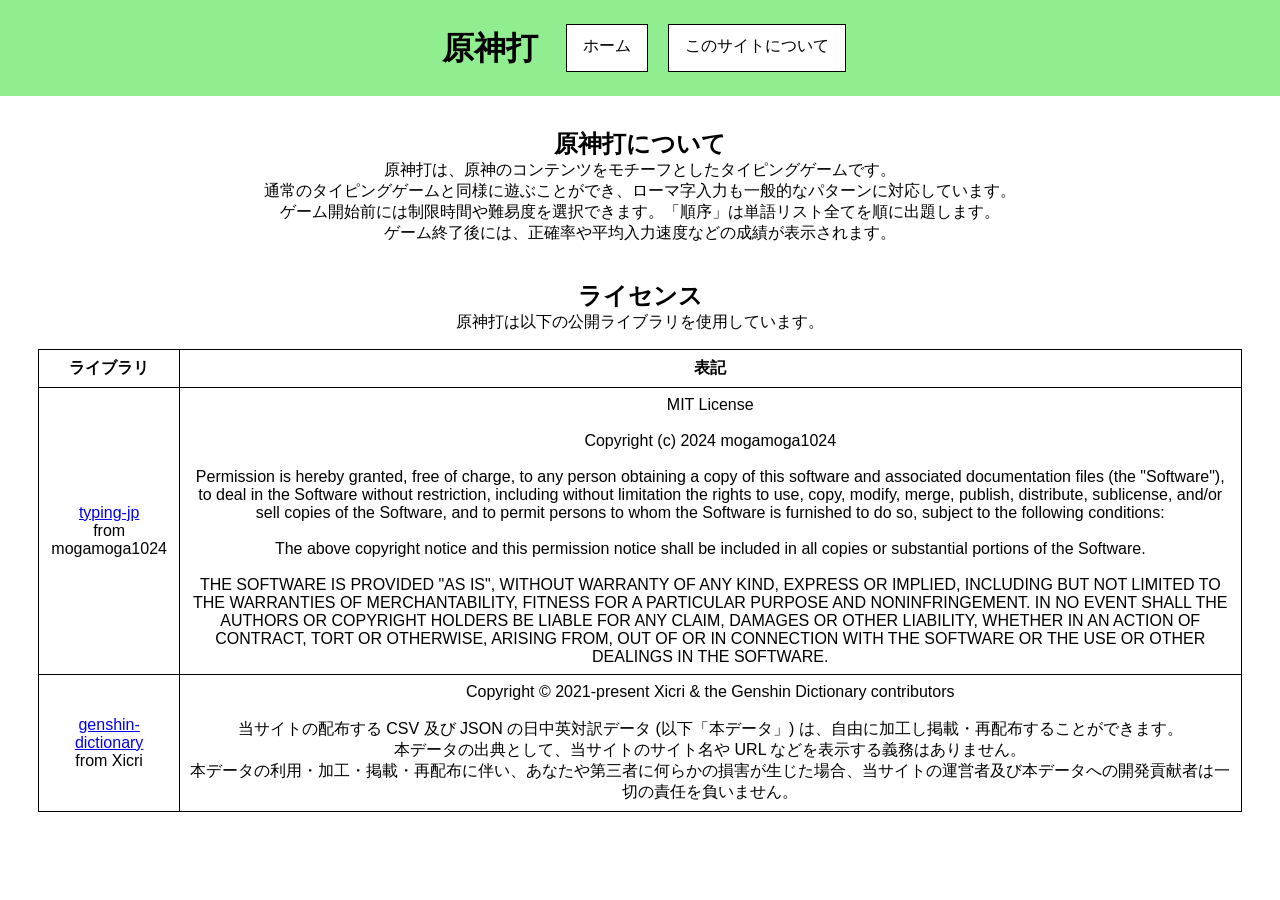
<file: about.html>
<!doctype html>
<head>
    <meta charset="UTF-8" />
    <meta name="viewport" content="width=device-width, initial-scale=1.0" />
    <title>原神打について</title>
    <link rel="stylesheet" href="style.css" />
    <style>
        table {
            margin: 1em auto;
            width: 94%;
            text-align: center;
            border-collapse: collapse;
        }
        th,
        td {
            border: 1px solid black;
            padding: 8px;
        }
    </style>
</head>
<body>
    <header></header>
    <script>
        (async () => {
            const res = await fetch("./header.html");
            document.querySelector("header").innerHTML = await res.text();
        })();
    </script>
    <h2>原神打について</h2>
    <p>原神打は、原神のコンテンツをモチーフとしたタイピングゲームです。</p>
    <p>
        通常のタイピングゲームと同様に遊ぶことができ、ローマ字入力も一般的なパターンに対応しています。<br />
        ゲーム開始前には制限時間や難易度を選択できます。「順序」は単語リスト全てを順に出題します。<br />
        ゲーム終了後には、正確率や平均入力速度などの成績が表示されます。
    </p>
    <br /><br />
    <h2>ライセンス</h2>
    <p>原神打は以下の公開ライブラリを使用しています。</p>
    <table>
        <tr>
            <th>ライブラリ</th>
            <th>表記</th>
        </tr>
        <tr>
            <td><a href="https://github.com/mogamoga1024/typing-jp" target="_blank">typing-jp</a><br />from mogamoga1024</td>
            <td>
                MIT License<br /><br />
                Copyright (c) 2024 mogamoga1024<br /><br />
                Permission is hereby granted, free of charge, to any person obtaining a copy of this software and associated documentation files (the "Software"), to deal in the Software without
                restriction, including without limitation the rights to use, copy, modify, merge, publish, distribute, sublicense, and/or sell copies of the Software, and to permit persons to whom the
                Software is furnished to do so, subject to the following conditions:<br /><br />
                The above copyright notice and this permission notice shall be included in all copies or substantial portions of the Software.<br /><br />
                THE SOFTWARE IS PROVIDED "AS IS", WITHOUT WARRANTY OF ANY KIND, EXPRESS OR IMPLIED, INCLUDING BUT NOT LIMITED TO THE WARRANTIES OF MERCHANTABILITY, FITNESS FOR A PARTICULAR PURPOSE AND
                NONINFRINGEMENT. IN NO EVENT SHALL THE AUTHORS OR COPYRIGHT HOLDERS BE LIABLE FOR ANY CLAIM, DAMAGES OR OTHER LIABILITY, WHETHER IN AN ACTION OF CONTRACT, TORT OR OTHERWISE, ARISING
                FROM, OUT OF OR IN CONNECTION WITH THE SOFTWARE OR THE USE OR OTHER DEALINGS IN THE SOFTWARE.
            </td>
        </tr>
        <tr>
            <td><a href="https://genshin-dictionary.com/" target="_blank">genshin-dictionary</a><br />from Xicri</td>
            <td>
                Copyright © 2021-present Xicri & the Genshin Dictionary contributors<br /><br />
                当サイトの配布する CSV 及び JSON の日中英対訳データ (以下「本データ」) は、自由に加工し掲載・再配布することができます。<br />
                本データの出典として、当サイトのサイト名や URL などを表示する義務はありません。<br />
                本データの利用・加工・掲載・再配布に伴い、あなたや第三者に何らかの損害が生じた場合、当サイトの運営者及び本データへの開発貢献者は一切の責任を負いません。
            </td>
        </tr>
    </table>
</body>
</file>
<file: style.css>
* {
    font-family: "DIN 2014", "Noto Sans", sans-serif;
    text-align: center;
    margin: 0;
    box-sizing: border-box;
}

html {
    scrollbar-width: none;
}

body {
    padding-top: 6rem;
    margin-top: 2rem;
}

#cover {
    position: fixed;
    top: 0;
    left: 0;
    width: 100vw;
    height: 100vh;
    justify-content: center;
    align-items: center;
    font-size: 8rem;
    z-index: 999;
    display: none;
    background-color: whitesmoke;
}
@keyframes fadeIn {
    0% {
        opacity: 0;
    }
    60% {
        opacity: 1;
    }
}

.fade-in {
    animation: fadeIn 0.25s forwards;
}

@keyframes fadeOut {
    40% {
        opacity: 1;
    }
    100% {
        opacity: 0;
    }
}

.fade-out {
    animation: fadeOut 0.25s forwards;
}

#display {
    font-size: 1.2rem;
}

.typingInstructions {
    letter-spacing: 2px;
}

#timeDiv {
    display: none;
    margin-top: 1rem;
    align-items: center;
    justify-content: center;
}
#timeBar {
    height: 1.5rem;
    width: 80%;
    max-width: 600px;
    margin-right: 1em;
}
progress {
    border-radius: 0;
    appearance: none;
    -webkit-appearance: none;
    background-color: #ddd;
}
::-webkit-progress-bar {
    background-color: #ddd;
}
::-webkit-progress-value {
    background-color: #1e90ff;
}

#startButton {
    font-size: 1.2rem;
    padding: 10px 20px;
    cursor: pointer;
}

.plain-text {
    font-size: 2rem;
    font-weight: bold;
}

.yomi-text {
    font-size: 1.5rem;
    color: gray;
}

.roman-text {
    font-size: 1.5rem;
}

.yomi-text .correct {
    color: limegreen;
}

.roman-text .correct {
    color: green;
    font-weight: bold;
}

.choice {
    width: 90%;
    max-width: 800px;
    margin: 1rem auto;
    display: flex;
    border: 1px solid black;
}

.choice > div {
    position: relative;
    flex: 1;
}

input {
    width: 100%;
    height: 60px;
    opacity: 0;
}

label {
    position: absolute;
    top: 0;
    left: 0;
    width: 100%;
    height: 100%;
    display: flex;
    align-items: center;
    justify-content: center;
    pointer-events: none;
}

.choice label {
    font-weight: bold;
}
.choice div:nth-child(1) input:checked + label {
    background-color: #66dd11;
}

.choice div:nth-child(2) input:checked + label {
    background-color: #33bbed;
    color: white;
}
.choice div:nth-child(3) input:checked + label {
    background-color: #ffaa01;
}
.choice div:nth-child(4) input:checked + label {
    background-color: #ed4566;
    color: white;
}
.choice div:nth-child(n + 5) input:checked + label {
    background-color: #bb33ef;
    color: white;
}
</file>
